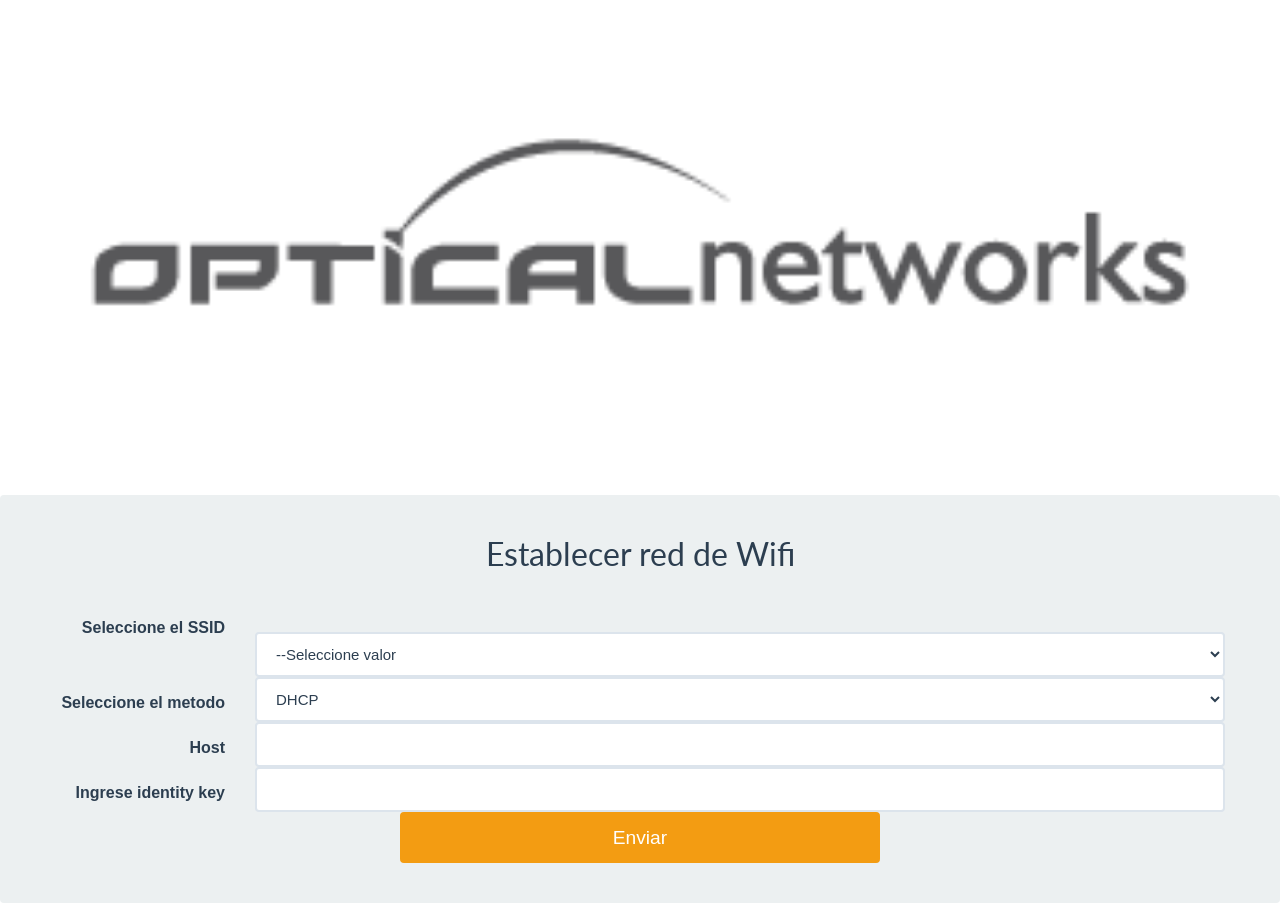
<file: dataaa/index.html>
<!DOCTYPE html> 
<html lang="es-Es"> <meta http-equiv="Content-Type" content="text/html; charset=ISO-8859-1"/> 
<head> 
	<title>Optiweather</title> 
	<meta http-equiv="X-UA-Compatible" content="IE=edge">
	<meta content="width=device-width, initial-scale=1" name="viewport" />
	<link rel='stylesheet' type="text/css" href="css/bootstrap.min.css">
	<style> 
	html,body {padding:0px;maring:0px;text-align: left; width:100%;height:100%;font-size:100%;font-family:arial;LINE-HEIGHT:30px;background-color: #ffffff;}
	input[type="text"],select {width:100%;}
	input[type="submit"] { padding:10px ;width:40%;font-size:120%}
	div {width:100%}
	form {padding:20px}
	</style> 
</head> 
<body > 
<img src="[data-uri]" width="100%"> 
<div class="form-horizontal">
	<fieldset>
		<div class="well bs-component">
			<div align="center"><h2>Establecer red de Wifi</h2></div>
			<form action="/salvarDatos" method="GET" > 
				<label for="inputEmail" class="col-lg-2 control-label">Seleccione el SSID </label>
				<br>
				<div class="col-lg-10">	
					<select name="ssid" onchange="javascript:document.getElementById('divssipassword').style.display=((this.value.indexOf('*')!=-1)?'':'none')" class="form-control">
					  <option value="">--Seleccione valor</option>
					  <option value="*OPTICAL1">OPTICAL1</option>
					  <option value="OPTICAL2">OPTICAL2</option>
					</select>
				</div>
				<div id="divssipassword" style="display:none">
					<label  class="col-lg-2 control-label">Ingrese clave secreta</label>
					<br>		
					<div class="col-lg-10">
					<input type="text" class="form-control" name="ssidpassword" >
					</div>
				</div>
					<label  class="col-lg-2 control-label">Seleccione el metodo </label>
					<br>
				<div class="col-lg-10">	
					<select name="method" onchange="javascript:document.getElementById('divssidip').style.display=((this.value==1)?'':'none')" class="form-control">
					  <option value="0">DHCP</option>
					  <option value="1">Manual</option>
					</select>
				</div>
				<div id="divssidip" style="display:none" class="col-lg-10" >
					<label  class="col-lg-2 control-label">IP </label>
					<br>
					<input type="text" class="form-control" name="ssidip" size="30" >
					<label  class="col-lg-2 control-label">Gateway </label>
					<br>
					<input type="text" class="form-control" name="gateway" >
					<label  class="col-lg-2 control-label">Mascara</label>
					<br>
					<input type="text" class="form-control" name="mascara" value="255.255.255.0">
					<label  class="col-lg-2 control-label">DNS1</label>
					<br>
					<input type="text" class="form-control" name="dns1">
					<label class="col-lg-2 control-label">DNS2</label>
					<br>
					<input type="text" class="form-control" name="dns2">
					-----------------------------------------------------------------------
				</div>

					<label class="col-lg-2 control-label">Host</label>
					<br>
					<div class="col-lg-10">
					<input type="text" class="form-control" name="host">
					</div>
					<label  class="col-lg-2 control-label">Ingrese identity key</label>
					<br>
					<div class="col-lg-10">	
						<input type="text" class="form-control" name="identitykey" >
					</div>
					<div align="center" >
						<br>



						<input type="submit" value="Enviar" class="btn btn-warning">


					</div>
			</form>	
		</div>
	</fieldset>
</div>

</body>
</html>
</file>
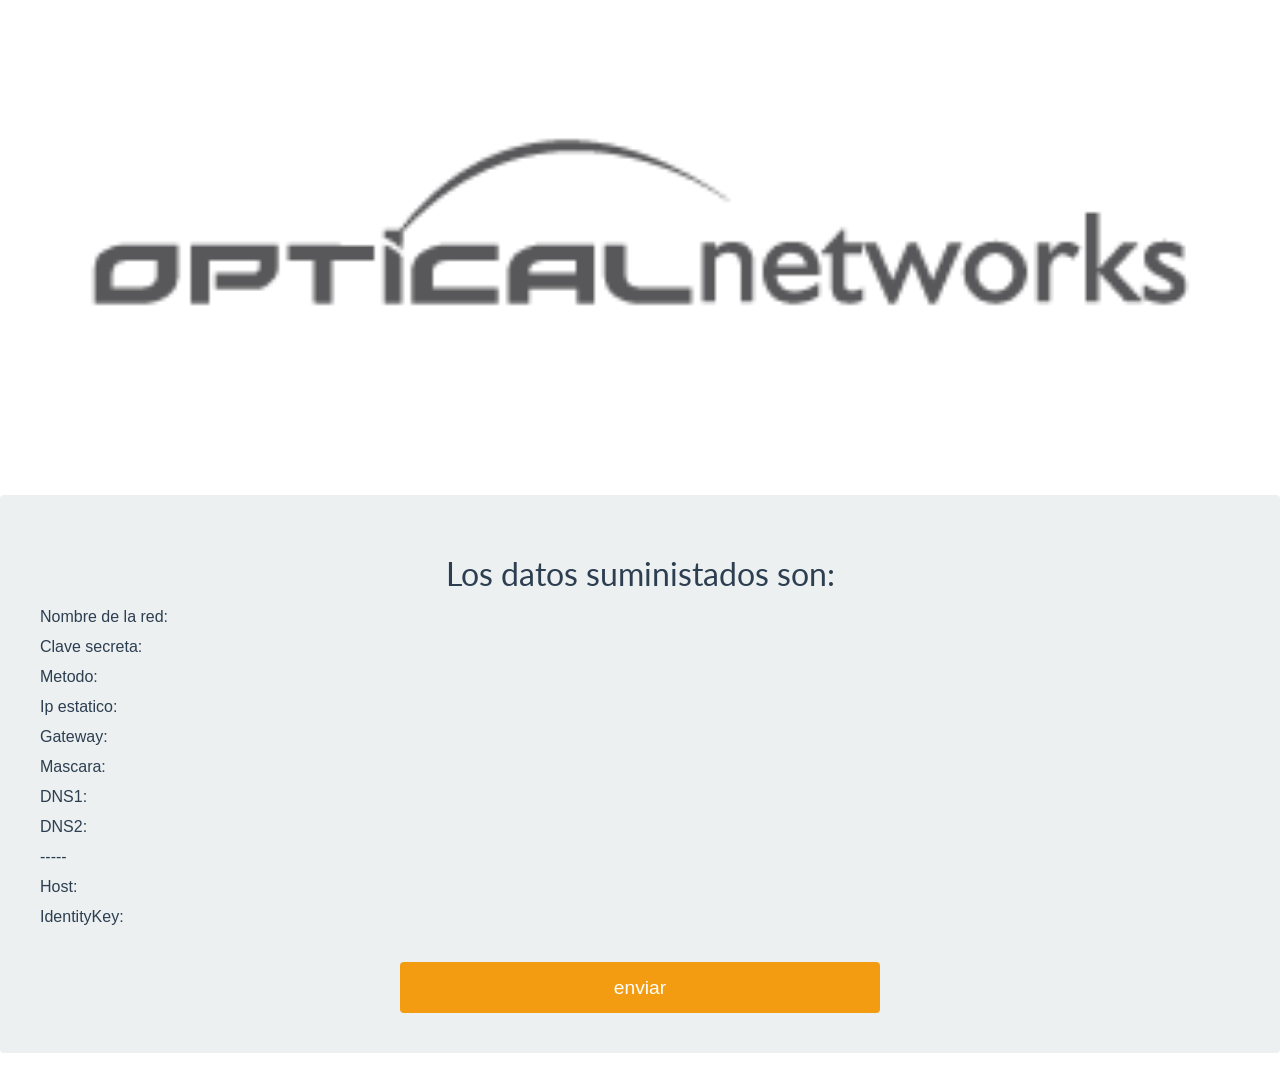
<file: data/resultados.html>
<!DOCTYPE html> 
<html lang="es-Es"> <meta http-equiv="Content-Type" content="text/html; charset=ISO-8859-1"/> 
<head> 
<title>Optiweather</title> 
<meta http-equiv="X-UA-Compatible" content="IE=edge">
<meta content="width=device-width, initial-scale=1" name="viewport" />
<link rel='stylesheet' type="text/css" href="css/bootstrap.min.css">
<style> 
html,body {padding:0px;maring:0px;text-align: left; width:100%;height:100%;font-size:100%;font-family:arial;LINE-HEIGHT:30px;}
input[type="text"],select {width:100%;}
input[type="submit"] { padding:10px ;width:40%;font-size:120%}
div {width:100%}
form {padding:20px}
</style> 
</head> 
<body> 
<img src="[data-uri]" width="100%"> 
<div class="form-horizontal">
	<fieldset>
		<div class="well bs-component">
				<form action="/validacion">
					<div align="center"><h2>Los datos suministados son:</h2></div>

					Nombre de la red: <br>
					Clave secreta: <br>	
					Metodo:  <br>
					
					Ip estatico: <br>
					Gateway: <br>
					Mascara: <br>
					DNS1: <br>
					DNS2: <br>
					-----
					<br>
					Host: <br>
					IdentityKey: <br>
					<br>
					<div align="center">
					<input type="submit"  value="enviar"  class="btn btn-warning"	> </input>
					</div>
			 	</form>
 		</div>
	</fieldset>
</div>
</body> 
</html>
</file>
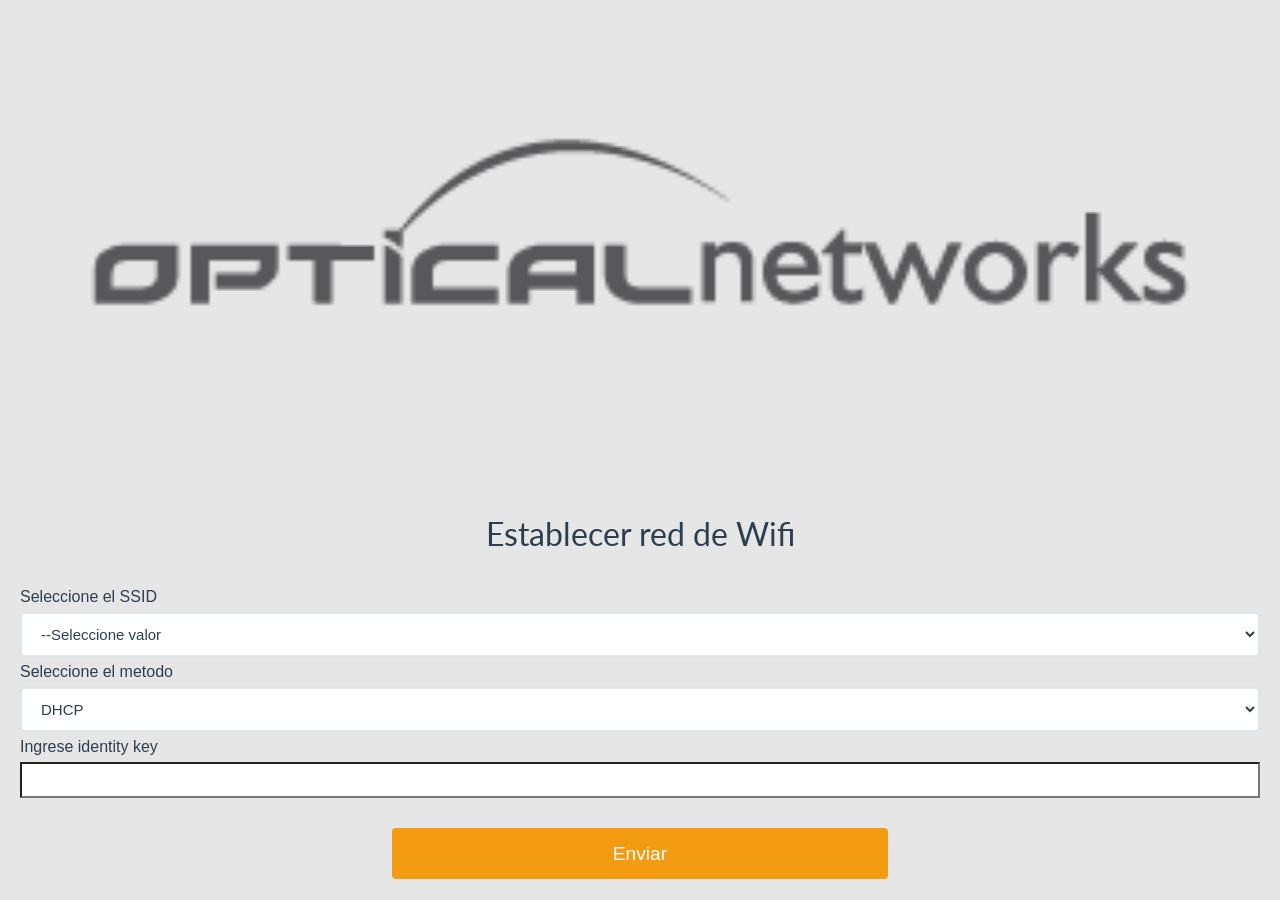
<file: webpage/asdaf.html>
<!DOCTYPE html> 
<html lang="es-Es"> <meta http-equiv="Content-Type" content="text/html; charset=ISO-8859-1"/> 
<head> 
	<title>Optiweather</title> 
	<meta http-equiv="X-UA-Compatible" content="IE=edge">
	<meta content="width=device-width, initial-scale=1" name="viewport" />
	<meta http-equiv='refresh' content='60' name='viewport' content='width=device-width, initial-scale=1'/>
	<link rel='stylesheet' type="text/css" href="css/bootstrap.min.css">
	<style> 
	html,body {padding:0px;maring:0px;text-align: left; width:100%;height:100%;font-size:100%;font-family:arial;LINE-HEIGHT:30px;background-color:#e6e6e6;}
	input[type="text"],select {width:100%;}
	input[type="submit"] { padding:10px ;width:40%;font-size:120%}
	div {width:100%}
	form {padding:20px}
	</style> 
</head> 
<body > 
<img src="[data-uri]" width="100%"> 
<div align="center"><h2>Establecer red de Wifi</h2></div>
<form action="/salvarDatos" method="GET" > 
	Seleccione el SSID<br>
	<select name="ssid" onchange="javascript:document.getElementById('divssipassword').style.display=((this.value.indexOf('*')!=-1)?'':'none')" class="form-control">
	  <option value="">--Seleccione valor</option>
	  <option value="*OPTICAL1">OPTICAL1</option>
	  <option value="OPTICAL2">OPTICAL2</option>
	</select>
	<div id="divssipassword" style="display:none" class="form-group">
	Ingrese clave secreta<br>	
	<input type="text" name="ssidpassword" >
	</div>
	Seleccione el metodo<br>
	<select name="method" onchange="javascript:document.getElementById('divssidip').style.display=((this.value==1)?'':'none')" class="form-control">
	  <option value="0">DHCP</option>
	  <option value="1">Manual</option>
	</select>
	<div id="divssidip" style="display:none" >
	IP<br>
	<input type="text" name="ssidip" size="30" >
	Gateway
	<input type="text" name="gateway" >
	Mascara
	<input type="text" name="mascara" value="255.255.255.0">
	DNS1
	<input type="text" name="dns1">
	DNS2
	<input type="text" name="dns2">
	-----
	</div>
	Ingrese identity key<br>
	<input type="text" name="identikey" >
	<div align="center" >
	<br>
		<input type="submit" value="Enviar" class="btn btn-warning">
	</div>
</form>	



</body>
</html>
</file>
